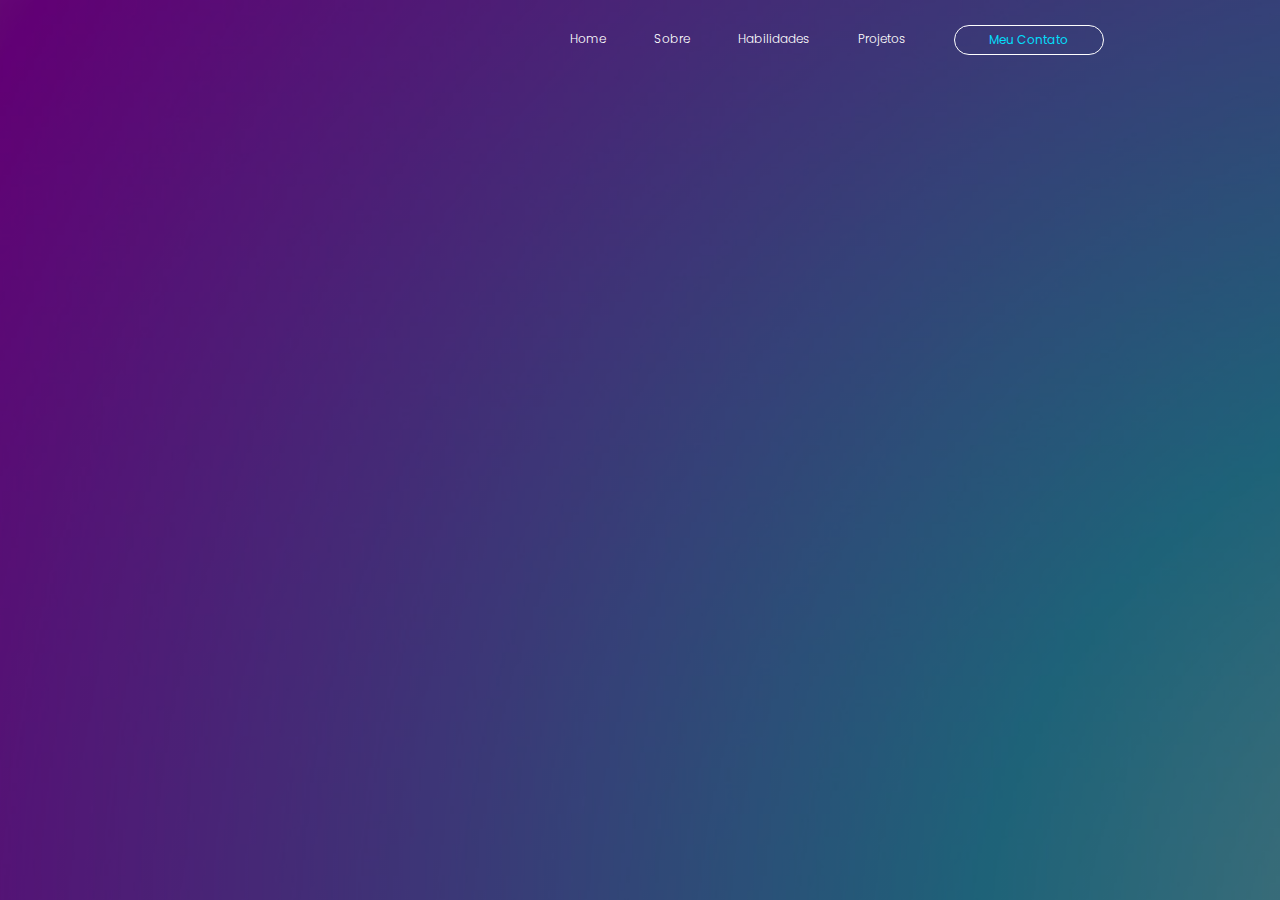
<file: Primeiro Projeto/contato.html>
<!DOCTYPE html>
<html lang="en">
<head>
    <meta charset="UTF-8">
    <meta http-equiv="X-UA-Compatible" content="IE=edge">
    <meta name="viewport" content="width=device-width, initial-scale=1.0">
    <title>Contato</title>
    <link rel="stylesheet" href="style.css">
</head>
<body>

    <div class="background">
        <header>
            <div class="logo">
                <i class="fa-regular fa-" onclick="secret(); return false"></i>
            </div><!--logo-->
    
            <div class="cabeçalho-link">
                <li>
                    <a href="index.html">Home</a>
                </li>
    
                <li>
                    <a href="sobremim.html">Sobre</a>
                </li>
    
                <li>
                    <a href="habilidades.html">Habilidades</a>
                </li>
    
                <li>
                    <a href="projetos.html">Projetos</a>
                </li>
                <button onclick="contato(); return false" >Meu Contato</button>
            </div>
        </header>
    </div>

            <script>
                function contato(){
                location.href = "contato.html"
            }
            </script>
    
</body>
</html>
</file>
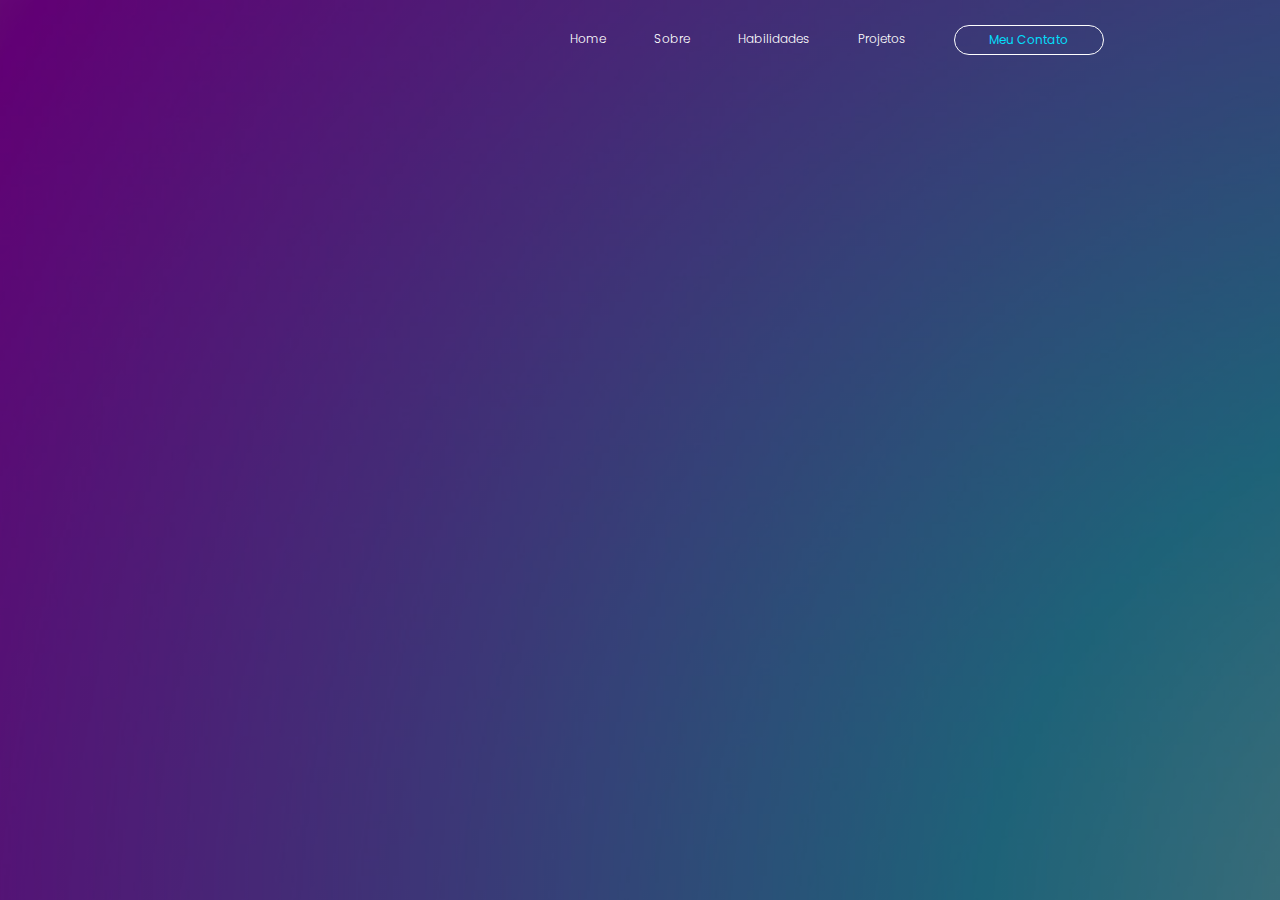
<file: Primeiro Projeto/habilidades.html>
<!DOCTYPE html>
<html lang="en">
<head>
    <meta charset="UTF-8">
    <meta http-equiv="X-UA-Compatible" content="IE=edge">
    <meta name="viewport" content="width=device-width, initial-scale=1.0">
    <title>Habilidades</title>
    <link rel="stylesheet" href="style.css">
</head>
<body>
    
    <div class="background">
        <header>
            <div class="logo">
                <i class="fa-regular fa-" onclick="secret(); return false"></i>
            </div><!--logo-->

            <div class="cabeçalho-link">
                <li>
                    <a href="index.html">Home</a>
                </li>

                <li>
                    <a href="sobremim.html">Sobre</a>
                </li>

                <li>
                    <a href="habilidades.html">Habilidades</a>
                </li>

                <li>
                    <a href="projetos.html">Projetos</a>
                </li>
                <button onclick="contato(); return false" >Meu Contato</button>
            </div>
        </header>
    </div>

        <script>
            function contato(){
            location.href = "contato.html"
        }
        </script>
    
</body>
</html>
</file>
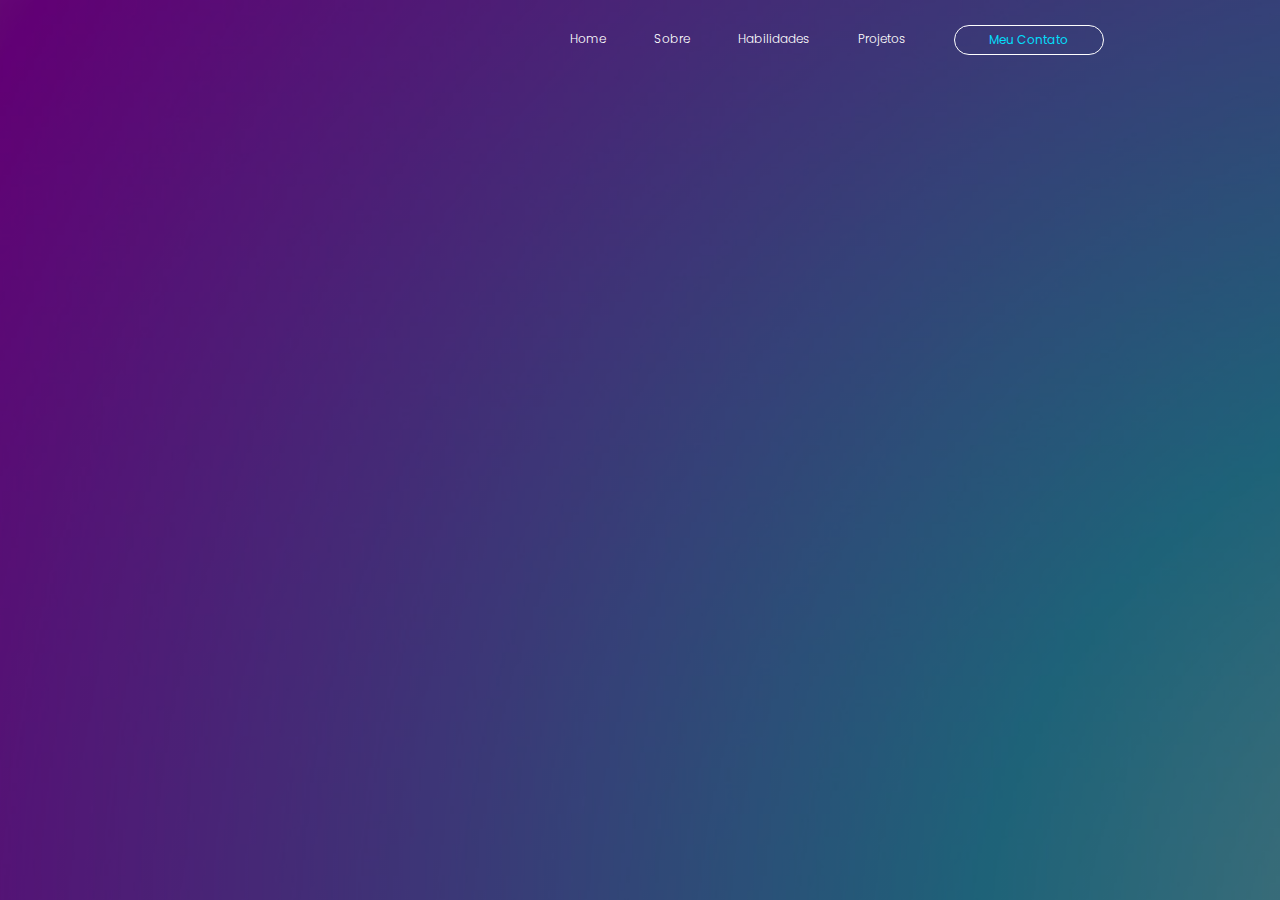
<file: Primeiro Projeto/projetos.html>
<!DOCTYPE html>
<html lang="en">
<head>
    <meta charset="UTF-8">
    <meta http-equiv="X-UA-Compatible" content="IE=edge">
    <meta name="viewport" content="width=device-width, initial-scale=1.0">
    <title>Projetos</title>
    <link rel="stylesheet" href="style.css">
</head>
<body>

    <div class="background">
        <header>
            <div class="logo">
                <i class="fa-regular fa-" onclick="secret(); return false"></i>
            </div><!--logo-->

            <div class="cabeçalho-link">
                <li>
                    <a href="index.html">Home</a>
                </li>

                <li>
                    <a href="sobremim.html">Sobre</a>
                </li>

                <li>
                    <a href="habilidades.html">Habilidades</a>
                </li>

                <li>
                    <a href="projetos.html">Projetos</a>
                </li>
                <button onclick="contato(); return false" >Meu Contato</button>
            </div>
        </header>
    </div>

        <script>
            function contato(){
            location.href = "contato.html"
        }
        </script>

</body>
</html>
</file>
<file: Primeiro Projeto/style.css>
@import url('https://fonts.googleapis.com/css2?family=Poppins:ital,wght@0,500;0,600;0,700;0,800;0,900;1,400;1,500;1,600;1,700;1,800;1,900&display=swap');

*{
    margin: 0;
    padding: 0;
    box-sizing: border-box;
    font-family: "Poppins" , sans-serif;
    text-decoration: none;
    list-style: none;
}

body{
    overflow: hidden;
}

.background{
    background: linear-gradient(rgba(0, 0, 0, 0.5), rgba(0, 0, 0, 0.5)),url(./img/background.jpg);
    background-size: cover;
    background-position: center;
    width: 100%;
    height: 100vh;
   
}

header{
    display: flex;
    justify-content: space-around;
    max-width: 100%;
    align-items: center;
    text-align: center;
    padding-top: 1rem;
   
    
}

.cabeçalho-link{
    display: flex;
    gap: 3rem;
    font-weight: 300;
    cursor: pointer;  
}

.cabeçalho-link a{
    color: #fff;
    font-size: 12px;
}

.cabeçalho-link a:hover{
    color:  #c10eee;
    transition: 0.3s all;
}

.logo i{
    height: 40px;
    width: 40px;
    background: transparent;
    border: 1px solid #04ddfa00;
    color: #c10eee;
    border-radius: 50%;
    display: inline-flex;
    align-items: center;
    justify-content: center;
    font-size: 13px;
    cursor: pointer;
}


button{
    color: #04ddfa;
    background: transparent;
    border:solid 1px #fff;
    padding: 5px;
    border-radius: 15px;
    font-size: 12px;
    cursor: pointer;
    width: 150px;
}

button:hover{
    background-color: #fff;
    color: #04ddfa;
    transition: 0.5s;
}

.container-text{
    padding: 150px 0 0 130px;
}

.text h2{
    color: #fff;
    font-size: 25px;
}

.text h1{
    color: #fff;
    margin-top: 10px;
}

.text h3{
    color: #fff;
    font-size: 12px;
}

.text span{
    color: #04ddfa; 
}

.text p{
    color: #fff;
    font-weight: 500;
    margin-top: 10px;
    font-size: 10px;
}

.redes-social{
    margin-top: 10px;
}

.redes-social a{
    color: #c10eee;
    padding: 10px;
    margin-top: 5px;
}

.btn{
    margin-top: 15px;
}

@media screen and (max-width:600px){
    .cabeçalho-link {
        display: none;
    }
    
}

.foto{
    position: absolute;
    bottom: 105px;
    right: -18px;
}
</file>
